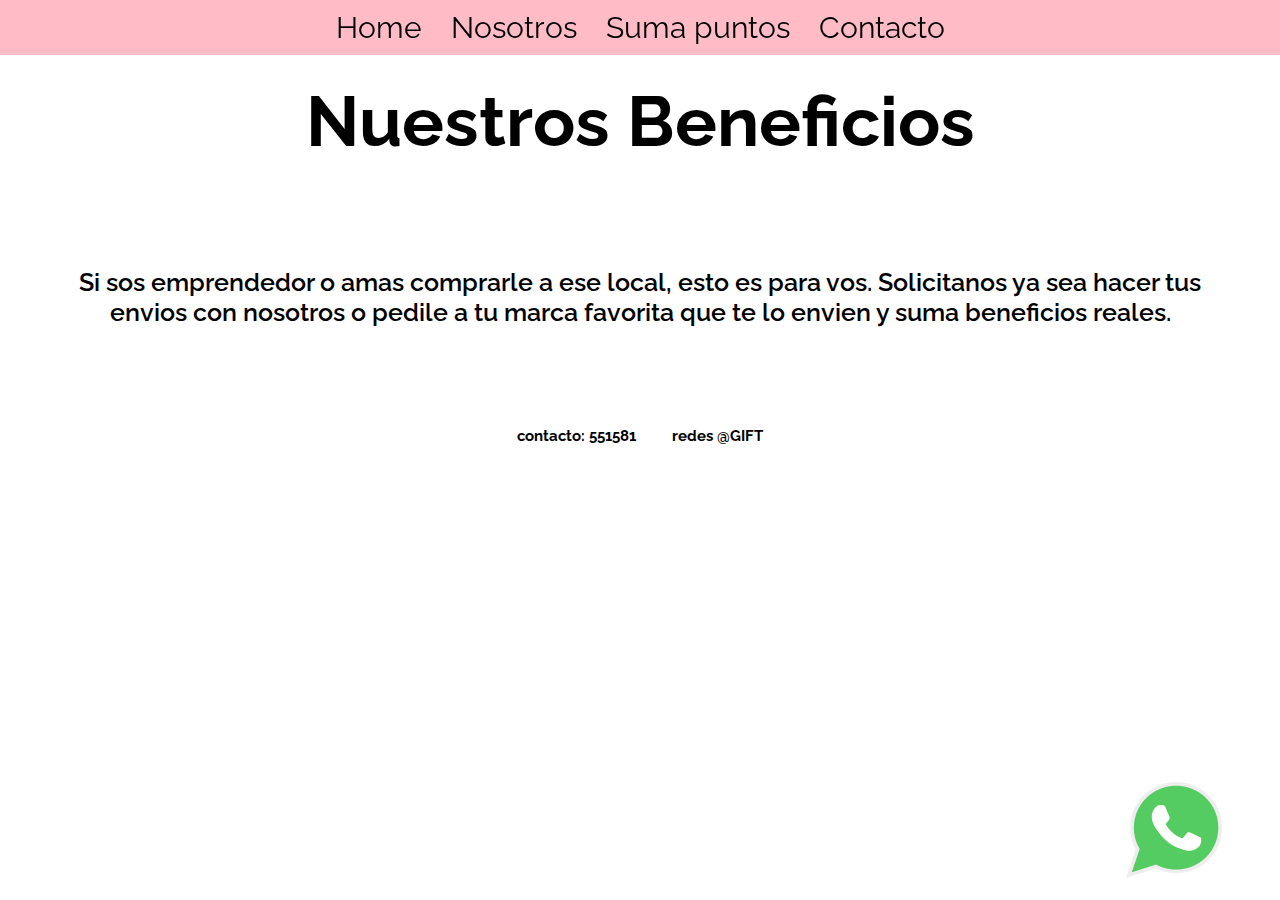
<file: paginas/beneficios.html>
<!DOCTYPE html>
<html lang="en">
<head>
    <meta charset="UTF-8">
    <meta http-equiv="X-UA-Compatible" content="IE=edge">
    <meta name="viewport" content="width=device-width, initial-scale=1.0">
    <link rel="preconnect" href="https://fonts.googleapis.com">
    <link rel="preconnect" href="https://fonts.gstatic.com" crossorigin>
    <link href="https://fonts.googleapis.com/css2?family=Raleway:ital,wght@0,100;0,300;1,100;1,200;1,300&display=swap" rel="stylesheet">
    <link rel="stylesheet" href="../css/estilos.css">
    <title> Beneficios - GIFT </title>

</head>
<body class="bodyBeneficios">
    <HEader>
        <h1> Nuestros Beneficios </h1>
            <nav class="nav1">
                <ul>
                    <li> 
                        <a href="../index.html"> Home</a>
                    </li>
                    <li> <a href="nosotros.html"> Nosotros </a>
                    </li>
                    <li> <a href="sumapuntos.html"> Suma puntos</a>
                    </li>
                    <li> Contacto </li>
                </ul>
            </nav>
    </HEader>

    <main>
        <p class="p1">
            Si sos emprendedor o amas comprarle a ese local, esto es para vos. Solicitanos ya sea hacer 
            tus envios con nosotros o pedile a tu marca favorita que te lo envien y suma beneficios reales.
        </p>
    </main>

    <div class="whatsapp1">
        <img src="../img/Whatsapp_icon-icons.com_66931.png" alt="wht">
    </div>
   
    <footer class="footer1">
        <h6 class="h61"> contacto: 551581 </h6>
        <h6 class="h62"> redes @GIFT </h6>
        
    </footer>
    
</body>
</html>
</file>
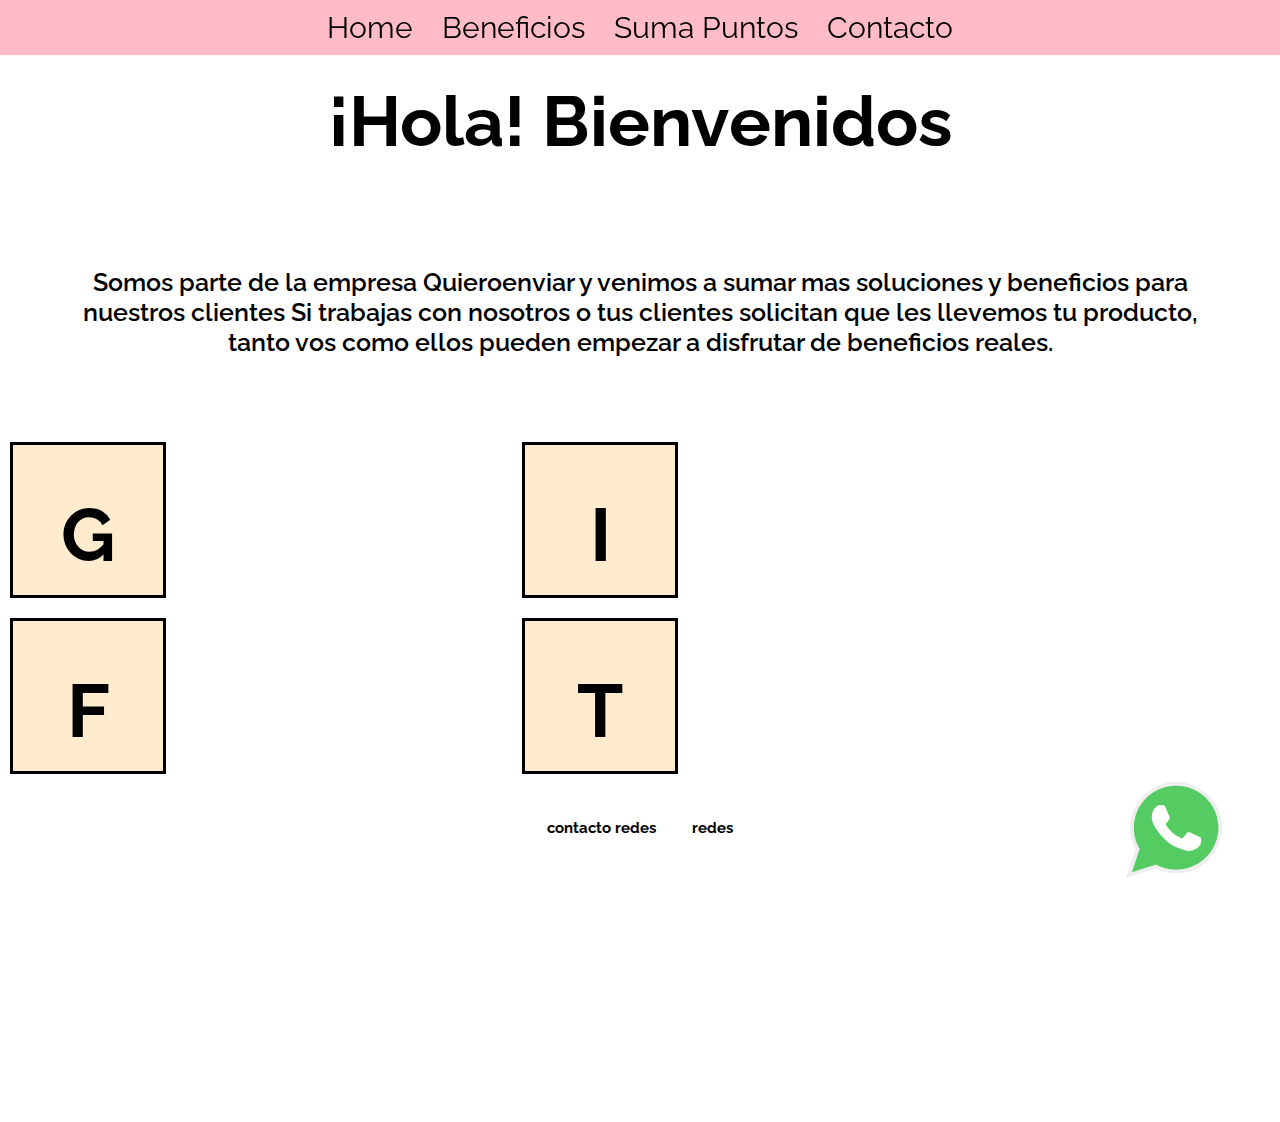
<file: paginas/nosotros.html>
<!DOCTYPE html>
<html lang="en">
<head>
    <meta charset="UTF-8">
    <meta http-equiv="X-UA-Compatible" content="IE=edge">
    <meta name="viewport" content="width=device-width, initial-scale=1.0">
    <link rel="preconnect" href="https://fonts.googleapis.com">
    <link rel="preconnect" href="https://fonts.gstatic.com" crossorigin>
    <link href="https://fonts.googleapis.com/css2?family=Raleway:ital,wght@0,100;0,300;1,100;1,200;1,300&display=swap" rel="stylesheet">
    <link rel="stylesheet" href="../css/estilos.css">
    <title>Nosotros - GIFT</title>
</head>
<body>
    <HEader>
        <h1> ¡Hola! Bienvenidos</h1>
            <nav class="nav2">
                <ul>
                    <li> 
                        <a href="../index.html"> Home</a>
                    </li>
                    <li> 
                        <a href="Beneficios.html"> Beneficios </a>
                    </li>
                    <li>
                        <a href="sumapuntos.html">Suma Puntos</a>
                    </li>
                    <li> Contacto </li>
                </ul>
            </nav>
    </HEader>
    <main>
        <p class="p2">
            Somos parte de la empresa Quieroenviar y venimos a sumar mas soluciones y beneficios para nuestros clientes
            Si trabajas con nosotros o tus clientes solicitan que les llevemos tu producto, tanto vos como ellos 
            pueden empezar a disfrutar de beneficios reales.
        </p>
    </main>

    <div class="content">
      
        <div class="b">
            <h2>
                G
            </h2>
            
        </div>

        <div class="s">
            <h2>
                I

            </h2>

        </div>
        
        <div class="c">
            <h2>
                F
            </h2>

        </div>

        <div class="t">
            <h2>
                T

            </h2>
        </div>
    </div>

    <div class="whatsapp2">
        <img src="../img/Whatsapp_icon-icons.com_66931.png" alt="whatsapp">
    </div>

    <footer class="footer2">
        <h6 class="h3">contacto redes</h6>
        <h6 class="h4"> redes</h6>

    </footer>
</body>
</html>
</file>
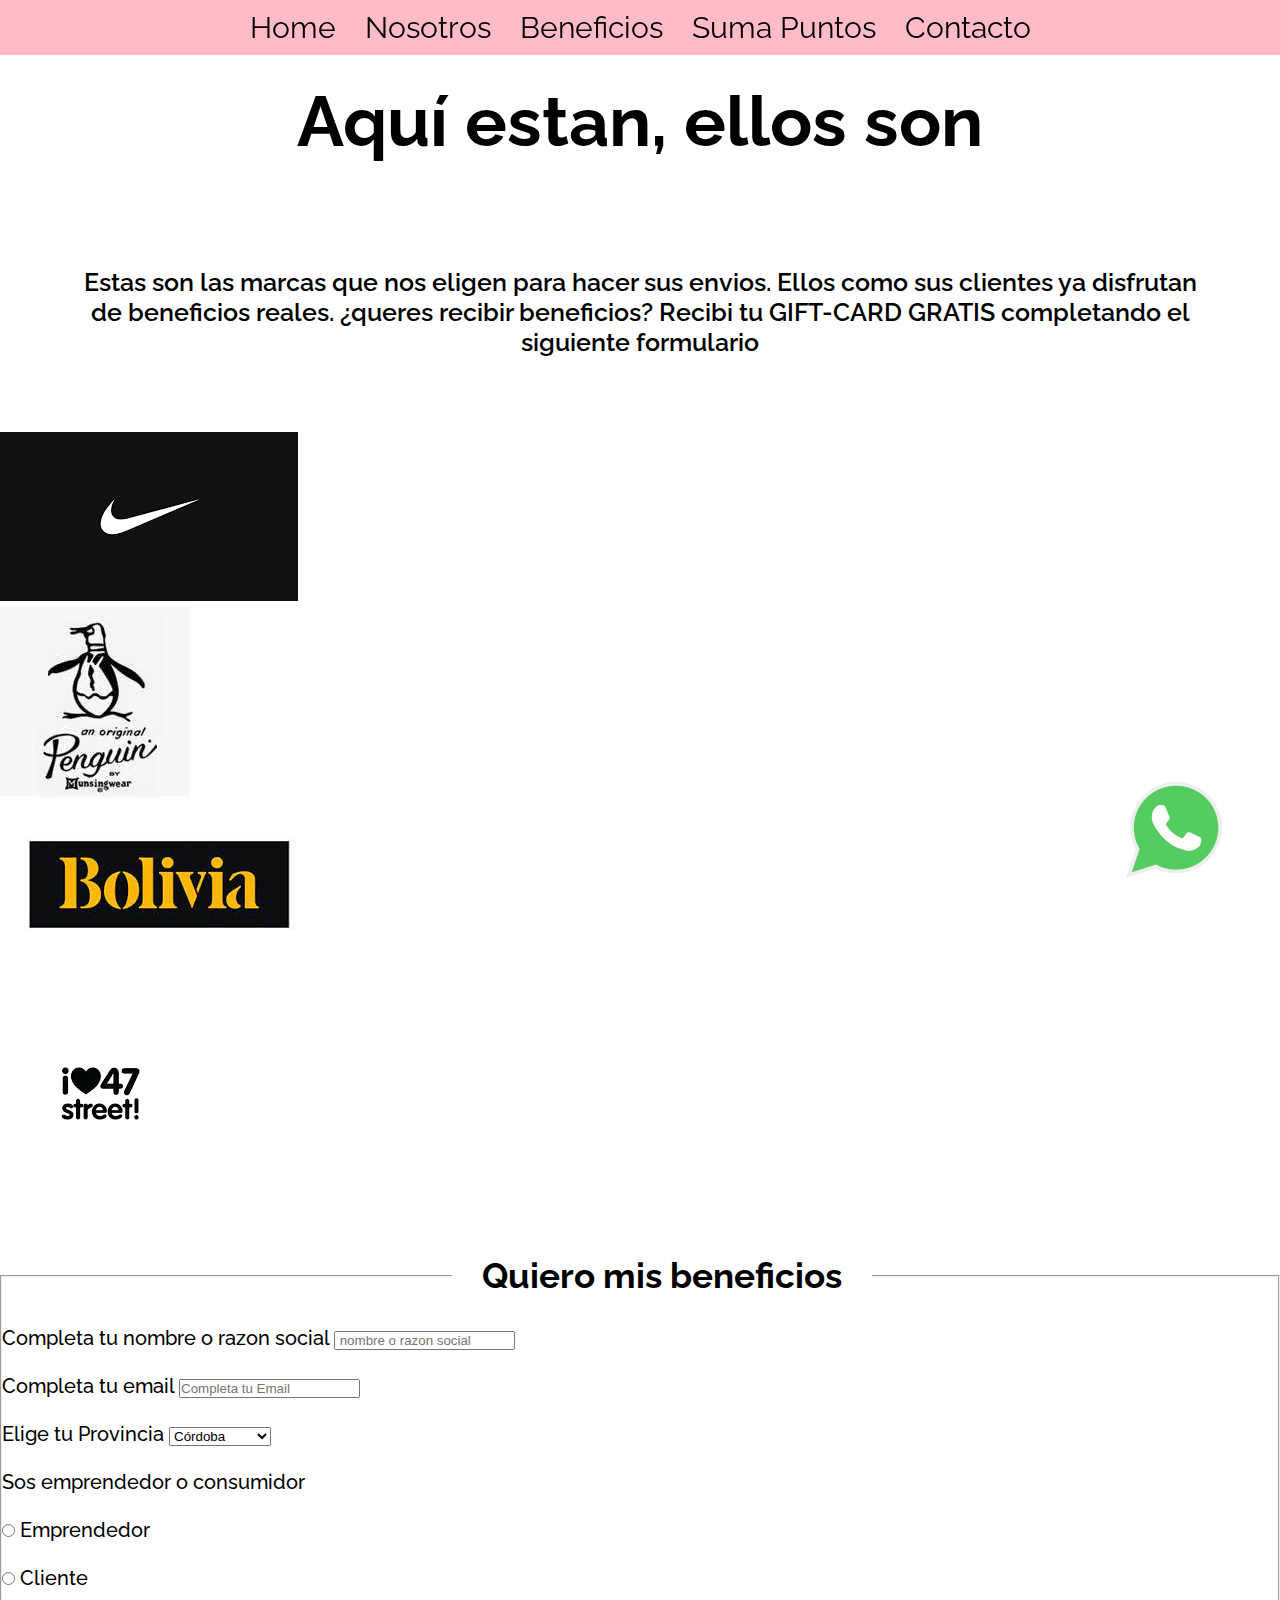
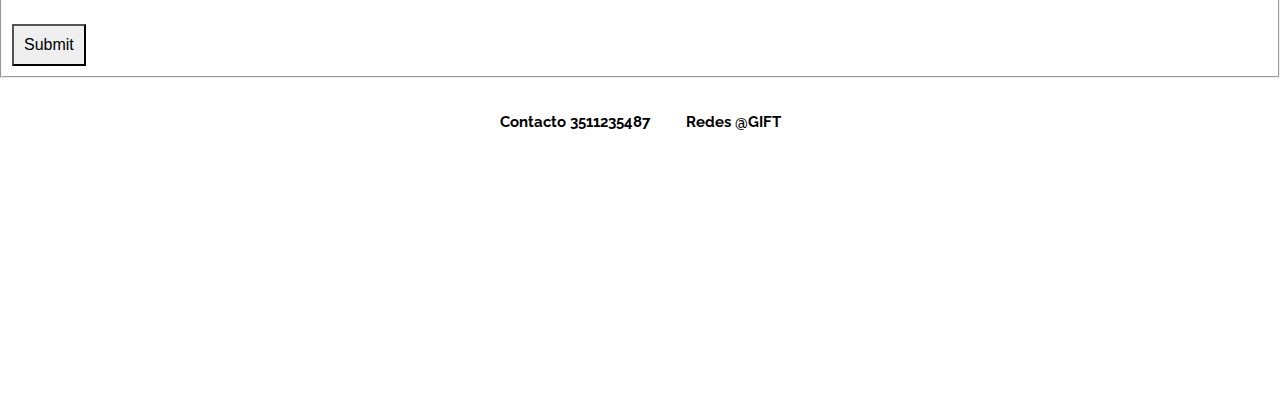
<file: paginas/quienesnoseligen.html>
<!DOCTYPE html>
<html lang="en">
<head>
    <meta charset="UTF-8">
    <meta http-equiv="X-UA-Compatible" content="IE=edge">
    <meta name="viewport" content="width=device-width, initial-scale=1.0">
    <link rel="stylesheet" href="../css/estilos.css">
    <link rel="preconnect" href="https://fonts.googleapis.com">
    <link rel="preconnect" href="https://fonts.gstatic.com" crossorigin>
    <link href="https://fonts.googleapis.com/css2?family=Raleway:ital,wght@0,100;0,300;1,100;1,200;1,300&display=swap" rel="stylesheet">
    
    <title>Nuestros Negoios Amigos </title>
</head>
<body>
        <HEader>
            <h1> Aquí estan, ellos son </h1>
                <nav class="nav3">
                    <ul>
                        <li> 
                            <a href="../index.html"> Home</a>
                        </li>
                        <li>
                            <a href="nosotros.html"> Nosotros </a>
                        </li>
                        <li> 
                            <a href="Beneficios.html"> Beneficios </a>
                        </li>
                        <li>
                            <a href="sumapuntos.html">Suma Puntos</a>
                        </li>
                        <li> Contacto </li>
                    </ul>
                </nav>
        </HEader>
        <main>
            <p class="p3">
                Estas son las marcas que nos eligen para hacer sus envios. Ellos como sus clientes
                ya disfrutan de beneficios reales.

                ¿queres recibir beneficios? Recibi tu GIFT-CARD GRATIS completando el siguiente formulario

            </p>


            <div class="gridQuienes">

                <div class="logo">
                    <img class="logo1" src="../img/logo1.png" alt="">
                </div>
    
                <div class="logo">
                    <img class="logo2" src="../img/logo2.jpg" alt="">
                </div>
    
                <div class="logo">
                    <img class="logo3" src="../img/logo3.jpg" alt="">
                </div>
    
                <div class="logo">
                    <img class="logo4" src="../img/logo4.png" alt="">
                </div>
    
    
            </div>

             <form class="form">
                <fieldset>
                    <legend class="legend"> Quiero mis beneficios </legend>
                    <div>
                        <label for="nombre">Completa tu nombre o razon social</label>
                        <input type="text" 
                        name="nombre" placeholder=" nombre o razon social">
                    </div>
                    <br>
                    <div>
                        <label for="email">Completa tu email</label>
                        <input type="email" required placeholder="Completa tu Email">
                    </div>
                    <br>
                    <div>
                        <label for="Provincia">Elige tu Provincia</label>
                        <select name="Provincia">
                            <option value="Córdoba"> Córdoba</option>
                            <option value="Buenos Aires"> Buenos Aires</option>
                            <option value="Mendoza"> Mendoza</option>
                        </select>
                    </div>
                    <br>
                    <div>
                        <label for="Soy un"> Sos emprendedor o consumidor </label>
                        <br><br>
                
                        <input class="emprendedor" type="radio" name="Soy un" value="Emprendedor"> Emprendedor <br>
                        <br>
                        <input type="radio" name="Soy un" value="Cliente"> Cliente <br>
                    </div>
                    <br>

                    <div>
                        <input type="submit" Enviar class="enviar">
                    </div>
                </fieldset>
            </form>

        </main>

        <div class="whatsapp3">
            <img src="../img/whats1.png" alt="wht">
        </div>
    
        <footer class="footer3">
            <h6 class="h5"> Contacto 3511235487 </h6>
            <h6 class="h6"> Redes  @GIFT</h6>
        </footer>
</body>
</html>
</file>
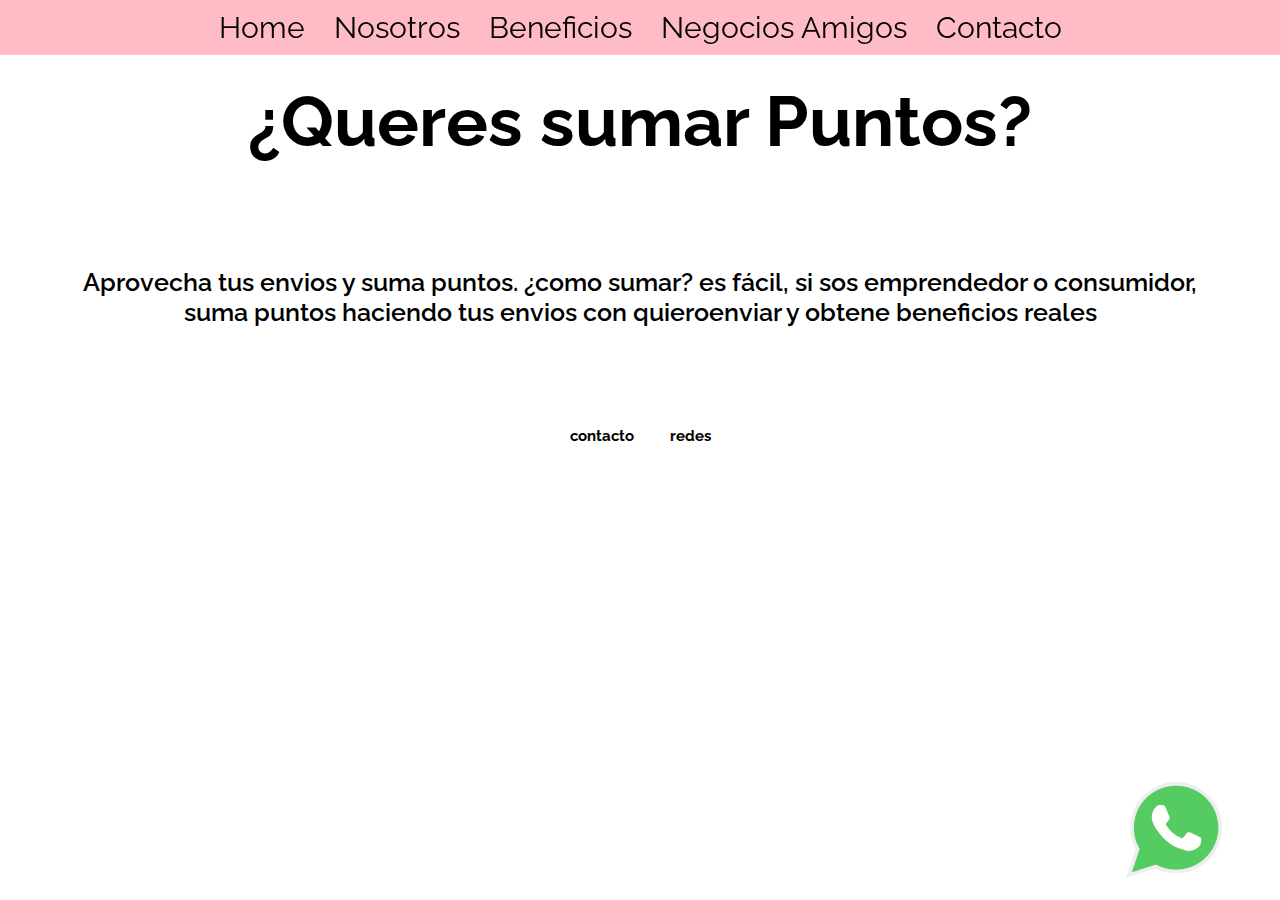
<file: paginas/sumapuntos.html>
<!DOCTYPE html>
<html lang="en">
<head>
    <meta charset="UTF-8">
    <meta http-equiv="X-UA-Compatible" content="IE=edge">
    <meta name="viewport" content="width=device-width, initial-scale=1.0">
    <link rel="stylesheet" href="../css/estilos.css">
    <link rel="preconnect" href="https://fonts.googleapis.com">
    <link rel="preconnect" href="https://fonts.gstatic.com" crossorigin>
    <link href="https://fonts.googleapis.com/css2?family=Raleway:ital,wght@0,100;0,300;1,100;1,200;1,300&display=swap" rel="stylesheet">

<title>Suma Puntos - GIFT</title>

</head>
<body>
    <header>
        <h1> ¿Queres sumar Puntos?</h1>
        <nav class="nav4">
           
            <ul>
                <li> 
                    <a href="../index.html"> Home</a>
                </li>
                <li> <a href="nosotros.html"> Nosotros </a></li>
                <li> <a href="Beneficios.html"> Beneficios </a></li>
                <li> <a href="quienesnoseligen.html"> </a>Negocios Amigos</li>
                <li> Contacto</li>
    </header>

    <main>
        <p class="p4"> Aprovecha tus envios y suma puntos. ¿como sumar? es fácil, si sos emprendedor 
            o consumidor, suma puntos haciendo tus envios con quieroenviar y obtene beneficios
            reales

        </p>
    </main>

    <div class="whatsapp4">
        <img src="../img/Whatsapp_icon-icons.com_66931.png" alt="wht">
    </div>

    <footer class="footer4">
        <h6 class="h7"> contacto</h6>
        <h6 class="h8"> redes </h6>
        
    </footer>
    
</body>
</html>
</file>
<file: css/estilos.css>
a{
    text-decoration: none;
    color: black;
}
ul{
    list-style: none;  
}

*{
    margin: 0;
    padding: 0;
}

                                        /* index*/

header{
    font-size: 35px;
    text-align: center;
    margin: 80px 80px;
}

body{
    background: no-repeat;
    background-size:cover;
    font-size: 25px;
    font-family:'Raleway', sans-serif;
    padding-bottom: 250px;
    background-image: url(https://image.freepik.com/vector-gratis/fondo-moderno-rosa-formas-geometricas_1035-19106.jpg);
}

h2{
    text-align: center;
    margin-top: 70px;
    padding: 5px;
}

.navegacion{
    background-color: #ffb6c1ec;
    position: fixed;
    top: 0;
    left: 0;
    right: 0;
}
.menu > li{
    position: relative;
    display: inline-block;  
}

.menu > li > a{
    display: block;
    margin: auto;
    padding: 5px;
    font-weight:bold;
}

li{
    margin: 10px;
    display: inline-block;
    font-size: 30px;
}

li:hover{
    background-color: whitesmoke;

}

main{
    padding: auto;

}

.contenedor{

    width:100%;
    height:80%;
    margin: 25px;
    padding-bottom: 100px;
    display: flex;
    flex-direction: column;
    justify-content: space-around;

}

.img1{
    margin: 15px;
    display: flex;
    justify-content: space-between;
    border-radius: 20%;

}

.foto1{
    width: 200px;
    height: 200px;
    border-radius: 20%;
}

.foto2{
    width: 200px;
    height: 200px;
    border-radius: 20%;
}
p{
    margin: 50px 50px;
    padding: 25px 25px;
    color: black;
    font-weight: 600;
    text-align: center;
}


.whatsapp{
    position: fixed;
    bottom: 0;
    right: 0;
    height: 75px 75px;
    width: 110px;
    margin-right: 60px;
}

.footer{
    text-align: center;
    align-content: flex-end;

    margin: auto;

}

h6{
    display: inline-block;
    margin: 15px;
    font-size: 15px;
}




                                /*beneficios*/


.nav1{
    background-color: #ffb6c1ec;
    position: fixed;
    top: 0;
    left: 0;
    right: 0;
}
.menu > li{
    position: relative;
    display: inline-block;  
}
.menu > li > a{
    display: block;
    margin: auto;
    padding: 5px;
    font-weight:bold;
}

li{
    margin: 10px;
    display: inline-block;
    font-size: 30px;
}

.p1{
    margin: 50px 50px;
    padding: 25px 25px;
    color: black;
    font-weight: 600;
    text-align: center;
}

.whatsapp1{
    position: fixed;
    bottom: 0;
    right: 0;
    height: 75px 75px;
    width: 110px;
    margin-right: 60px;
}

.footer1{
    text-align: center;
    margin: 10px;
    padding: 10px;
}

.h62{
    display: inline-block; margin: 15px;
    font-size: 15px;
}

.h62{
    display: inline-block; margin: 15px;
    font-size: 15px;
}

                                /*nosotros*/

.nav2{
    background-color: #ffb6c1ec;
    position: fixed;
    top: 0;
    left: 0;
    right: 0;
}
.menu > li{
    position: relative;
    display: inline-block;  
}
.menu > li > a{
    display: block;
    margin: auto;
    padding: 5px;
    font-weight:bold;
}
                                
li{
    margin: 10px;
    display: inline-block;
    font-size: 30px;
}
                                
 .p2{
    margin: 50px 50px;
    padding: 25px 25px;
    color: black;
    font-weight: 600;
    text-align: center;
}

.content{
    display: grid;
    width: 80%;
    justify-content:flex-start;
    grid-template-rows: auto;
    grid-template-columns: 1fr 1fr;
}

.b{
    border: 3px solid black;
    background-color: blanchedalmond;
    line-height: 30px;
    margin: 10px;
    column-gap: 10px;
    width: 150px;
    height: 150px;
    font-size: 50px;

}

.b:hover{
    background-color: whitesmoke;
    transform: scale(1.2);
}


.s{
    border: 3px solid black;
    background-color: blanchedalmond;
    line-height: 30px;
    margin: 10px;
    column-gap: 10px;
    width: 150px;
    height: 150px;
    font-size: 50px;
}

s:hover{
    background-color: whitesmoke;
    transform: scale(1.2);

}

.c{
    border: 3px solid black;
    background-color: blanchedalmond;
    line-height: 30px;
    margin: 10px;
    column-gap: 10px;
    width: 150px;
    height: 150px;
    font-size: 50px;
}

.c:hover{
    background-color: whitesmoke;
    transform: scale(1.2);
}

.t{
    border: 3px solid black;
    background-color: blanchedalmond;
    line-height: 30px;
    margin: 10px;
    column-gap: 10px;
    width: 150px;
    height: 150px;
    font-size: 50px;

}

.t:hover{
    background-color: whitesmoke;
    transform: scale(1.2);
}

.whatsapp2{
    position: fixed;
    bottom: 0;
    right: 0;
    height: 75px 75px;
    width: 110px;
    margin-right: 60px;
}

.footer2{
    text-align: center;
    margin: 10px;
    padding: 10px;
}
.h3{
    display: inline-block; margin: 15px;
    font-size: 15px;
}
.h4{
    display: inline-block; margin: 15px;
    font-size: 15px;
}



                                /*quienesNosEligen*/

.nav3{
    background-color: #ffb6c1ec;
    position: fixed;
    top: 0;
    left: 0;
    right: 0;
}
.menu > li{
    position: relative;
    display: inline-block;  
}
.menu > li > a{
    display: block;
    margin: auto;
    padding: 5px;
    font-weight:bold;
}
                                                                
li{
    margin: 10px;
    display: inline-block;
    font-size: 30px;
}

.legend{
    margin-left: 450px;
    padding: 30px;
    font-weight: bold;
    font-size: 35px;
}

form{
    border-color: black;
    font-weight: 500;
    font-size: 20px;
    
}

.emprendedor{
    padding-bottom: 30px;
}

.enviar{
    border-color: black;
    font-size: medium;
    margin: 10px;
    padding: 10px;
    font-weight: 400;
}
                                
.p3{
    margin: 50px 50px;
    padding: 25px 25px;
    color: black;
    font-weight: 600;
    text-align: center;
}

.whatsapp3{
    position: fixed;
    bottom: 0;
    right: 0;
    height: 75px 75px;
    width: 110px;
    margin-right: 60px;
}

.footer3{
    text-align: center;
    margin: 10px;
    padding: 10px;
}
.h5{
    display: inline-block; margin: 15px;
    font-size: 15px;
}
.h6{
    display: inline-block; margin: 15px;
    font-size: 15px;
}




                                /*sumaPuntos*/

.nav4{
    background-color: #ffb6c1ec;
    position: fixed;
    top: 0;
    left: 0;
    right: 0;
}
.menu > li{
    position: relative;
    display: inline-block;  
 }
.menu > li > a{
    display: block;
    margin: auto;
    padding: 5px;
    font-weight:bold;
}
                                                                
li{
    margin: 10px;
    display: inline-block;
    font-size: 30px;
}


.p3{
    margin: 50px 50px;
    padding: 25px 25px;
    color: black;
     font-weight: 600;
    text-align: center;
}

.whatsapp4{
    position: fixed;
    bottom: 0;
    right: 0;
    height: 75px 75px;
    width: 110px;
    margin-right: 60px;
}

.footer4{
    text-align: center;
    margin: 10px;
    padding: 10px;
}
.h7{
    display: inline-block; margin: 15px;
    font-size: 15px;
}
.h8{
    display: inline-block; margin: 15px;
    font-size: 15px;
}

/*mediaqueries*/ /*iphoneSE hasta el 12pro*/

@media only screen and (max-width:844px)and(min-width:390px){
    

    .menu{
        grid-template-columns: auto;
        grid-template-rows: auto;
        text-align: center;
        font-size: small;
        
    }
    .header{
        justify-content: left;
        font-size: small;
    }

}
</file>
